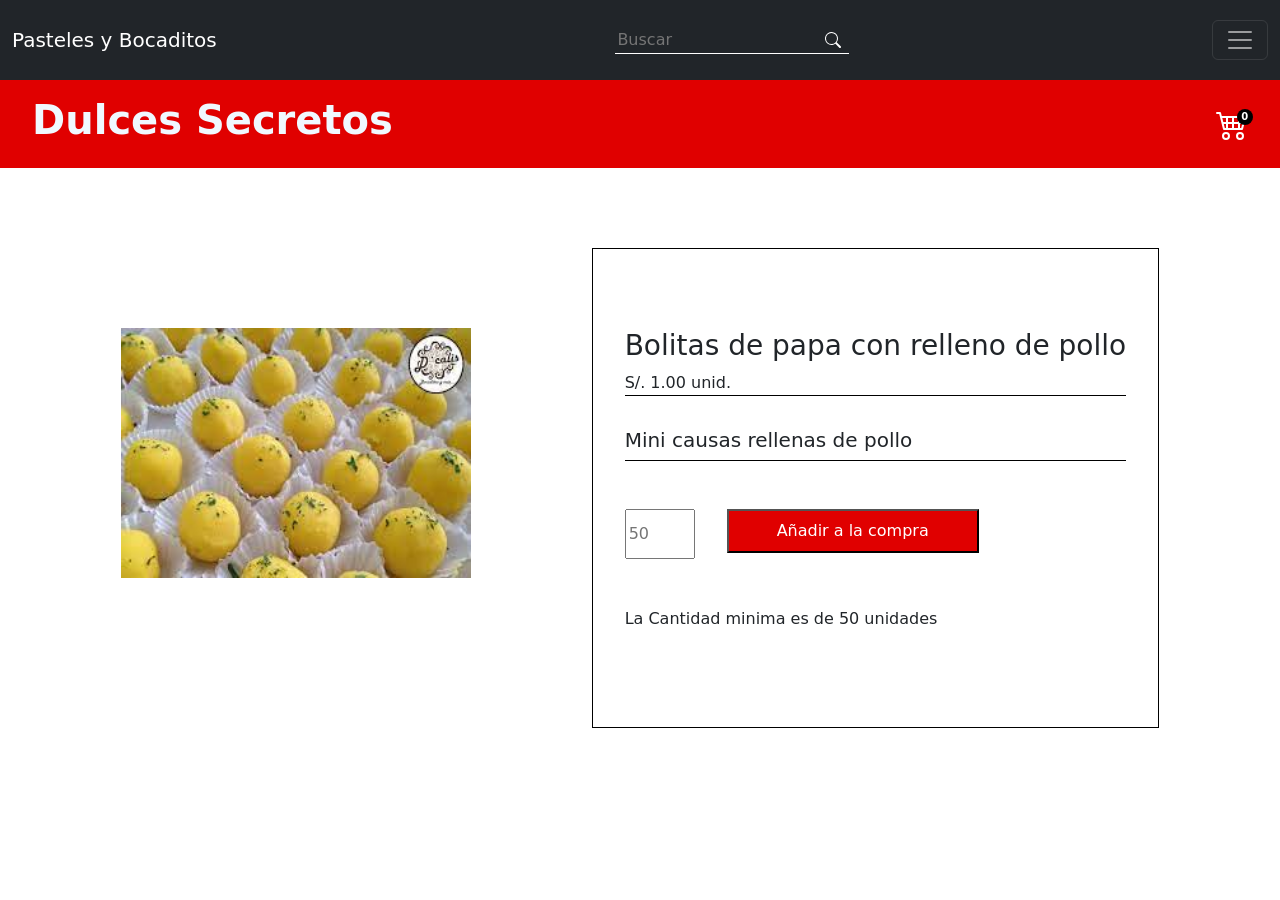
<file: pages/matrimonios.html>
<!DOCTYPE html>
<html lang="en">

<head>
    <meta charset="UTF-8">
    <meta http-equiv="X-UA-Compatible" content="IE=edge">
    <meta name="viewport" content="width=device-width, initial-scale=1.0">
    <title>Matrimonio</title>
    <link href="https://cdn.jsdelivr.net/npm/bootstrap@5.2.0/dist/css/bootstrap.min.css" rel="stylesheet"
        integrity="sha384-gH2yIJqKdNHPEq0n4Mqa/HGKIhSkIHeL5AyhkYV8i59U5AR6csBvApHHNl/vI1Bx" crossorigin="anonymous">
    <link rel="stylesheet" href="../style/matrimonio.css">
</head>

<body>
    <header>
        <nav class="navbar navbar-dark bg-dark fixed-top">
            <div class="container-fluid">
                <a class="navbar-brand" href="../index.html">Pasteles y Bocaditos</a>
                <div class="buscar">
                    <svg xmlns="http://www.w3.org/2000/svg" width="16" height="16" fill="currentColor"
                        class="bi bi-search" viewBox="0 0 16 16">
                        <path
                            d="M11.742 10.344a6.5 6.5 0 1 0-1.397 1.398h-.001c.03.04.062.078.098.115l3.85 3.85a1 1 0 0 0 1.415-1.414l-3.85-3.85a1.007 1.007 0 0 0-.115-.1zM12 6.5a5.5 5.5 0 1 1-11 0 5.5 5.5 0 0 1 11 0z" />
                    </svg>
                    <input type="text" placeholder="Buscar" class="caja">
                </div>
                <button class="navbar-toggler" type="button" data-bs-toggle="offcanvas"
                    data-bs-target="#offcanvasDarkNavbar" aria-controls="offcanvasDarkNavbar">
                    <span class="navbar-toggler-icon"></span>
                </button>
                <div class="offcanvas offcanvas-end text-bg-dark" tabindex="-1" id="offcanvasDarkNavbar"
                    aria-labelledby="offcanvasDarkNavbarLabel">
                    <div class="offcanvas-header">
                        <h5 class="offcanvas-title" id="offcanvasDarkNavbarLabel">Tipos de Tortas</h5>
                        <button type="button" class="btn-close btn-close-white" data-bs-dismiss="offcanvas"
                            aria-label="Close"></button>
                    </div>
                    <div class="offcanvas-body">
                        <ul class="navbar-nav justify-content-end flex-grow-1 pe-3">
                            <li class="nav-item">
                                <a class="nav-link active" aria-current="page" href="#">Matrimonio</a>
                            </li>
                            <li class="nav-item">
                                <a class="nav-link" href="#">Cumpleaños</a>
                            </li>
                            <li class="nav-item">
                                <a class="nav-link" href="#">Bautizo</a>
                            </li>
                            <li class="nav-item">
                                <a class="nav-link" href="#">Tematicos</a>
                            </li>
                            <li class="nav-item">
                                <a class="nav-link" href="#">50 Años</a>
                            </li>
                        </ul>
                    </div>
                </div>
            </div>
        </nav>
    </header>
    <main>
        <section class="container-nav">
            <div class="nav-titulo">
                <h1>Dulces Secretos</h1>
            </div>
            <div>
                <a href="">
                    <span class="carrito-cantidad">
                        <p>0</p>
                    </span>
                    <svg xmlns="http://www.w3.org/2000/svg" width="40" height="40" class="bi bi-cart4"
                        viewBox="0 0 16 16">
                        <path
                            d="M0 2.5A.5.5 0 0 1 .5 2H2a.5.5 0 0 1 .485.379L2.89 4H14.5a.5.5 0 0 1 .485.621l-1.5 6A.5.5 0 0 1 13 11H4a.5.5 0 0 1-.485-.379L1.61 3H.5a.5.5 0 0 1-.5-.5zM3.14 5l.5 2H5V5H3.14zM6 5v2h2V5H6zm3 0v2h2V5H9zm3 0v2h1.36l.5-2H12zm1.11 3H12v2h.61l.5-2zM11 8H9v2h2V8zM8 8H6v2h2V8zM5 8H3.89l.5 2H5V8zm0 5a1 1 0 1 0 0 2 1 1 0 0 0 0-2zm-2 1a2 2 0 1 1 4 0 2 2 0 0 1-4 0zm9-1a1 1 0 1 0 0 2 1 1 0 0 0 0-2zm-2 1a2 2 0 1 1 4 0 2 2 0 0 1-4 0z" />
                    </svg>
                </a>
            </div>
        </section>

        </header>
        <main>
            <section class="contenedor-0">
                <div class="contenedor1">
                    <img src="../assest/matri.jpg" alt="">
                </div>
                <div class="contenedor-descripcion">
                    <div class="contenedor-descri">
                        <h3>Bolitas de papa con relleno de pollo </h3>
                        <span>S/. 1.00 unid.</span>
                    </div>
                    <div class="contenedor-mini">
                        <h5>Mini causas rellenas de pollo</h5>
                    </div>
                    <div class="contadores">
                        <div class="contador">
                            <input type="number" name="" id="" min="50" max="500" placeholder="50">
                        </div>
                        <div class="boton">
                            <button>Añadir a la compra</button>
                        </div>
                    </div>

                    <p>La Cantidad minima es de 50 unidades </p>
                </div>

            </section>
        </main>





        <script src="https://cdn.jsdelivr.net/npm/bootstrap@5.2.0/dist/js/bootstrap.bundle.min.js"
            integrity="sha384-A3rJD856KowSb7dwlZdYEkO39Gagi7vIsF0jrRAoQmDKKtQBHUuLZ9AsSv4jD4Xa"
            crossorigin="anonymous"></script>
</body>

</html>
</file>
<file: style/matrimonio.css>
.navbar {
    height: 80px;
}


.buscar {
    display: flex;
    margin-left: 20px;
    position: relative;
}

.buscar svg {
    position: absolute;
    color: white;
    vertical-align: middle;
    left: auto;
    right: 0.5rem;
    top: 0;
    bottom: 0;
    margin: auto;
    cursor: pointer;

}

.buscar input {
    margin: none;
    border: none;
    outline: none;
    border-bottom: 1px solid white;
    background: transparent;
    color: white;
    vertical-align: middle;
    padding-right: 2rem;
}

.container-nav {
    padding: 1rem 2rem;
    margin-top: 80px;
    background-color: #e00000;
    z-index: 10;
    position: sticky;
    top: 80px;
    display: flex;
    justify-content: space-between;
    align-items: center;
}

.nav-titulo {
    padding: 0;
    color: aliceblue;
    text-align: center;
}


.nav-titulo h1 {
    text-align: center;
    font-weight: 600;

}

.container-nav a {
    position: relative;
    width: 2rem;
    height: 2rem;
}

.container-nav a .carrito-cantidad {
    position: absolute;
    width: 16px;
    height: 16px;
    background-color: black;
    display: flex;
    align-items: center;
    justify-content: center;
    border-radius: 50%;
    right: -15%;
    top: -25%;
}

.container-nav a .carrito-cantidad p {
    font-size: 10px;
    line-height: 10px;
    margin: 0;
    font-weight: bold;
    color: white;
}

.container-nav a svg {
    color: white;
    fill: white;
    width: 2rem;
    height: 2rem;
}

.contenedor-0 {
    display: flex;
    justify-content: space-evenly;
    margin-top: 5rem;
}

.contenedor1 {
    margin-top: 5rem;
}

.contenedor1 img {
    height: 250px;
    width: 350px;
}

.contenedor-descripcion {
    height: auto;
    width: auto;
    border: black solid 1px;
    padding: 5rem 2rem;
}

.contenedor-descripcion p {
    margin-top: 3rem;
}

.contenedor-descri {
    border-bottom: 1px solid black;

}

.contenedor-mini {
    margin-top: 2rem;
    border-bottom: black solid 1px;
}

.contadores {
    display: flex;
    gap: 2rem;
    margin-top: 3rem;
}

.contador input {
    height: 50px;
    width: 70px;
}

.boton button {

    padding: 0.5rem 3rem;
    color: white;
    background-color: #e00000;

}
</file>
